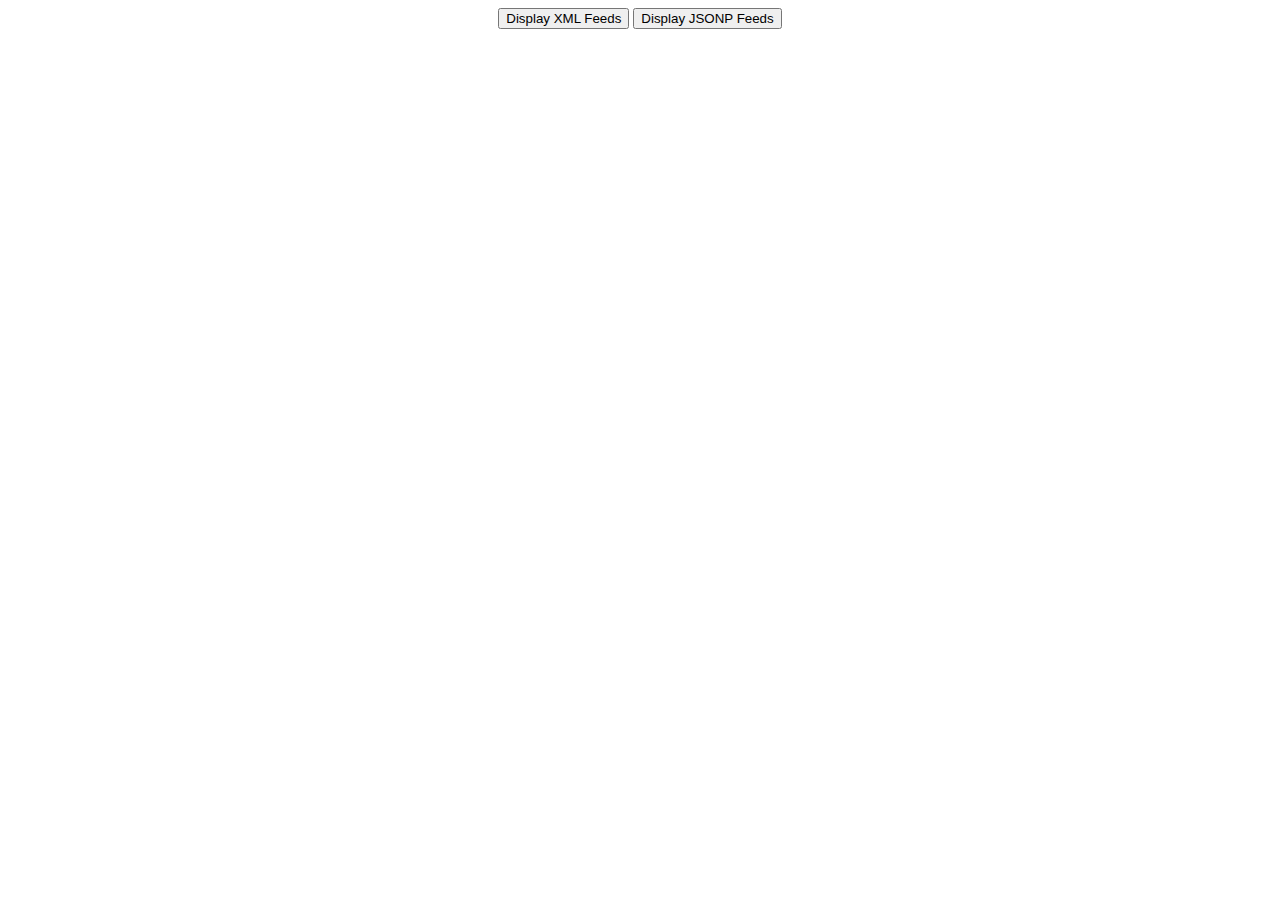
<file: web/jsonp-feeds/index.html>
﻿<!doctype html>
<html lang="en">
<head>
  <meta charset="utf-8">

  <title>JSONP Feeds Parser</title>
  <meta name="description" content="JSONP Feeds Parser">
  <meta name="author" content="Viktor">
  <!-- <link rel="stylesheet" href="css/styles.css?v=1.0"> -->

  <!--[if lt IE 9]>
  <script src="http://html5shiv.googlecode.com/svn/trunk/html5.js"></script>
  <![endif]-->
	<script src="js/jsonp-feeds.js"></script>
	<script src="js/xml-feeds.js"></script>
	<script type="text/javascript"
			src="http://feed.issuu.com/folder/36bee7f3-9445-4d25-924a-49baa77a564c/rss20.jsonp">
	</script>
</head>

<body>

  <div id="mainContent">
	<center>
		<input type="button" name="Parse" value="Display XML Feeds" onClick="displayXMLFeeds()">
		<input type="button" name="Parse" value="Display JSONP Feeds" onClick="displayJSONPFeeds()">
	</center>
	<table border="0" width="100%">
		<tr>
			<td valign=top width="50%">
				<div id="feedsXMLContent">&nbsp;</div>
			</td>
			<td valign=top width="50%">
				<div id="feedsJSONPContent">&nbsp;</div>
			</td>
		</tr>
	</table>
  </div>
</body>
</html>
</file>
